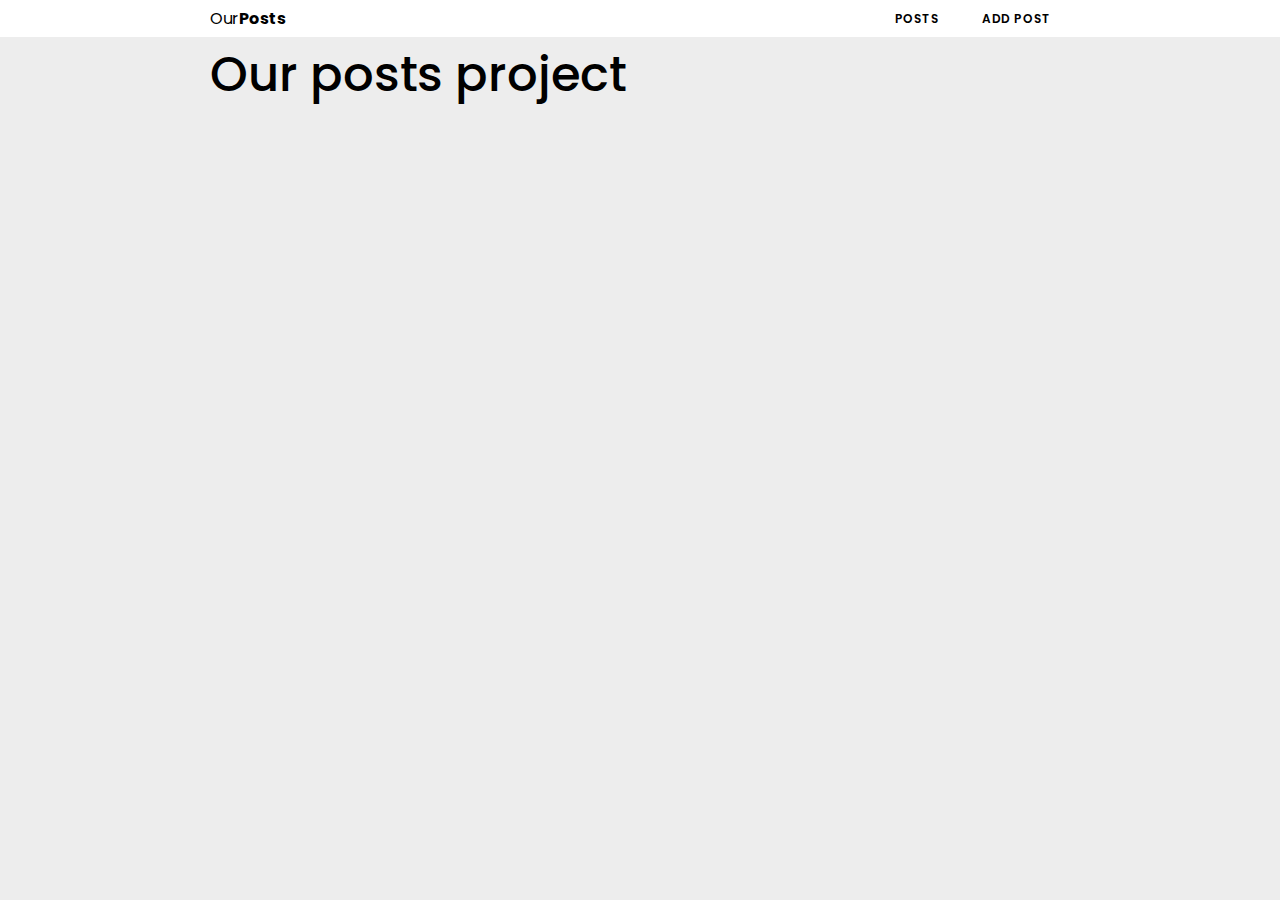
<file: index.html>
<!DOCTYPE html>
<html lang="en">

<head>
  <meta charset="UTF-8">
  <meta http-equiv="X-UA-Compatible" content="IE=edge">
  <meta name="viewport" content="width=device-width, initial-scale=1.0">
  <title>JS project</title>
  <link rel="stylesheet" href="./style/style.css">
  <!-- <script src="./js/helper.js" defer></script> -->
  <script type="module" src="./js/main.js" defer></script>
</head>

<body>

  <div class="container">
    <h1 class="main-title">Our posts project</h1>
    <div class="posts-container">

      <div class="post">
        <ul class="post-tags">
          <li>red</li>
          <li>green</li>
        </ul>
        <p class="post__reactions"><span>2</span> reactions</p>
        <h3>title</h3>
        <p class="post__text">Lorem ipsum dolor sit amet consectetur adipisicing elit. Alias, doloribus!</p>
        <a class="post__link" href="single-post.html">Read more > </a>
      </div>
    </div>

  </div>


</body>

</html>
</file>
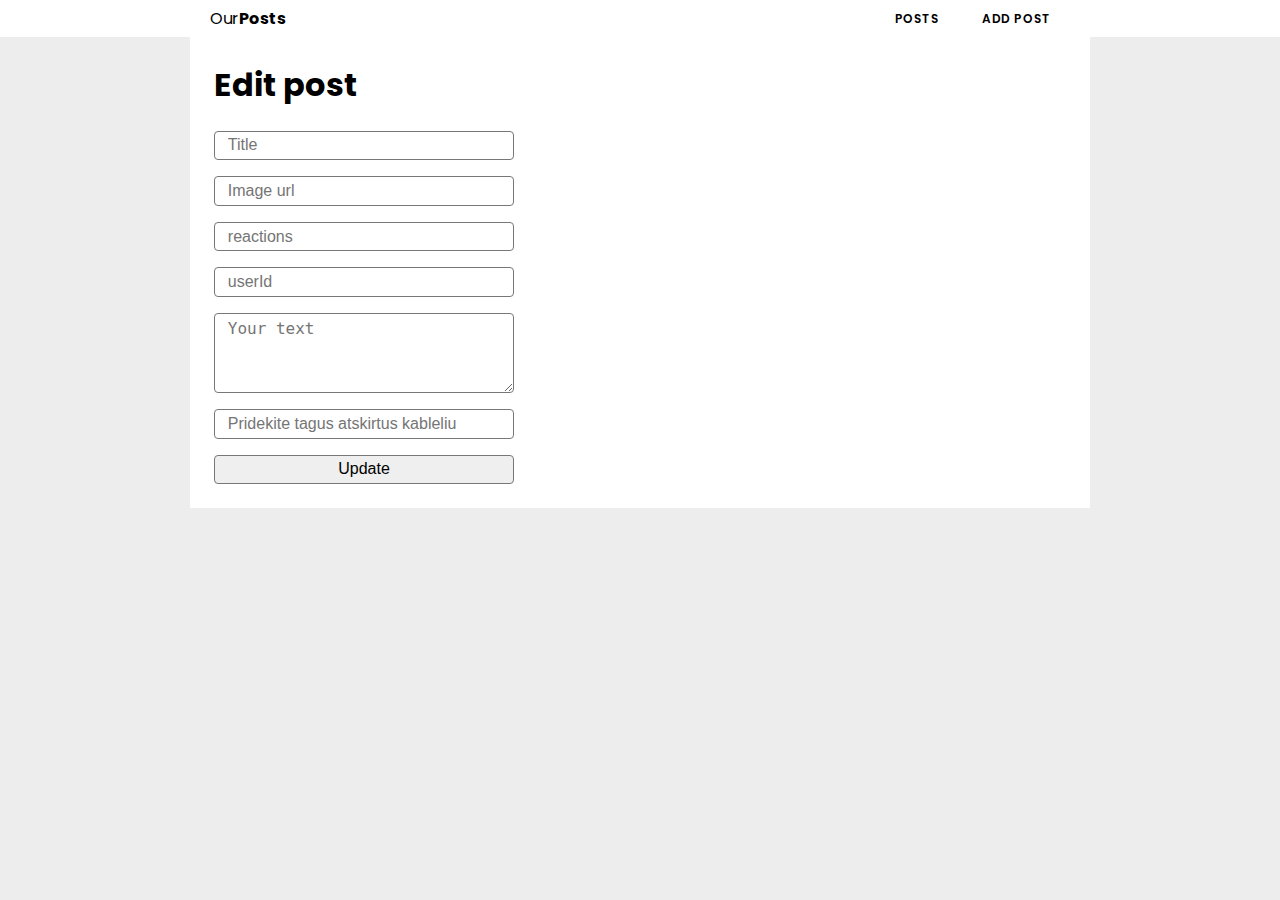
<file: edit-post.html>
<!DOCTYPE html>
<html lang="en">

<head>
  <meta charset="UTF-8">
  <meta http-equiv="X-UA-Compatible" content="IE=edge">
  <meta name="viewport" content="width=device-width, initial-scale=1.0">
  <title>JS project</title>
  <link rel="stylesheet" href="./style/style.css">
  <script type="module" src="./js/edit-post.js" defer></script>
</head>

<body>
  <div class="container add-post post">
    <h1>Edit post</h1>
    <form class="flex flex-col max-w-300">
      <input type="text" id="title" placeholder="Title" required>
      <input type="text" id="image" placeholder="Image url" required>
      <input type="number" id="reactions" placeholder="reactions" step="1" min="0" required>
      <input type="number" id="userId" placeholder="userId">
      <textarea name="body" id="body" placeholder="Your text" required></textarea>
      <input type="text" id="tags" placeholder="Pridekite tagus atskirtus kableliu" required>
      <button type="submit" class="">Update</button>
    </form>
  </div>

</body>

</html>
</file>
<file: style/style.css>
@import url('https://fonts.googleapis.com/css2?family=Poppins:ital,wght@0,400;0,500;0,700;1,600&display=swap');
@import 'reset.css';

body {
  font-family: 'Poppins', sans-serif;
}

.header {
  background-color: #fff;
}

.main-nav__link {
  display: inline-block;
  padding: 0.8em 1.6em;
  text-transform: uppercase;
  font-size: 12px;
  font-weight: 600;
  letter-spacing: 0.6px;
  line-height: normal;
}
.main-nav__link:hover {
  background-color: rgb(216, 216, 216);
  color: #2250fc;
}

.main-title {
  margin-top: 10px;
  font-size: 48px;
  line-height: 56px;
  margin-bottom: 60px;
  font-weight: 500;
}

.posts-container {
  display: grid;
  grid-template-columns: 1fr 1fr 1fr;
  gap: 1rem;
}

.post {
  background-color: #fff;
  padding: 24px;
}

.post__reactions {
  color: #c2c2c2;
  font-size: 12px;
}
.post h3 {
  font-size: 18px;
  letter-spacing: -0.1px;
  line-height: 23px;
  margin-bottom: 16px;
  color: #444;
  font-weight: 600;
}
.post__text {
  font-size: 1rem;
  font-style: normal;
  font-weight: 400;
  text-transform: none;
  line-height: 1.7;
  letter-spacing: 0;
  color: #777;
}
.post__link {
  color: #484848;
  font-size: 12px;
  letter-spacing: 1px;
  text-transform: uppercase !important;
}

.post-tags {
  list-style: none;
  display: flex;
  gap: 8px;
  flex-wrap: wrap;
  padding-left: 0;
  margin-top: 0;
}
.post-tags li {
  background-color: #2250fc;
  color: #fff;
  font-size: 13px;
  padding: 2px 16px;
  border-radius: 50px;
}

/* Single Page ================================================================= */

.single-post {
  background-color: #fff;
}

.hero-img {
  max-height: 500px;
  width: 100%;
  object-fit: cover;
}

.single-post .layout {
  display: grid;
  grid-template-columns: 7fr 3fr;
  gap: 1rem;
}
.single-post aside {
  border-left: 1px solid #e6e8eb;
  padding-left: 30px;
  padding-top: 40px;
}
.single-post .post-tags li {
  border: 2px solid #e6e8eb;
  border-radius: 50px;
  font-size: 13px;
  font-weight: 400;
  letter-spacing: 1px;
  outline: none;
  padding: 5px 14px;
  margin: 0 2px 5px 0;
  background-color: transparent;
  color: #484848;
}
.single-post .post-tags li:hover {
  background-color: #2250fc;
  border-color: #2250fc;
  color: #fff;
}

/*  COMMENTS  */

.comments-form input {
  width: 100%;
}
.comments-form textarea {
  width: 100%;
  resize: vertical;
}

.comments-form > * {
  margin-top: 10px;
}
</file>
